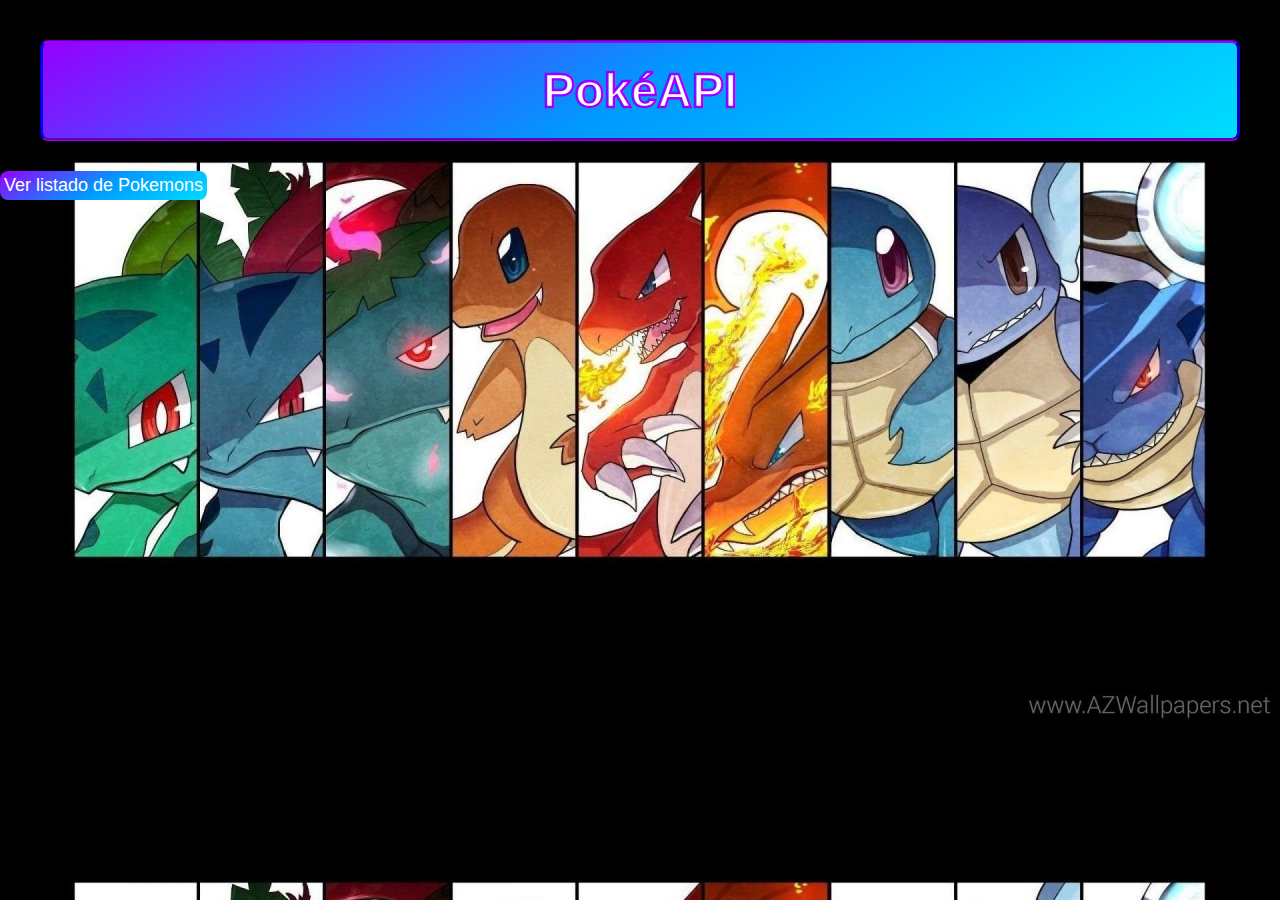
<file: index.html>
<!DOCTYPE html>
<html lang="en">
<head>
    <meta charset="UTF-8">
    <meta name="viewport" content="width=device-width, initial-scale=1.0">
    <title>Prueba PokeAPI</title>
    <link rel="stylesheet" href="/css.css">
    
</head>
<body class="body-index">

    <div class="box-tittle">
        <h1 id="titulo"> PokéAPI </h1>
    </div>

    <div id="box-btn">
        <button type="button" class="btn" onclick="window.location.href = 'pokemons.html'" > Ver listado de Pokemons </button>
    </div>
    
    <script src="JS.js"></script>
</body>
</html>
</file>
<file: css.css>
* {
    margin: 0;
    padding: 0;
    box-sizing: border-box;
}

.body-index {
    background-image: url('14763-pokemon.jpg');
    background-size: cover;
    
    
}

.box-tittle {
    display: flex;
    justify-content: center;
    margin: 40px;
    padding: 20px;
    background-image: linear-gradient( 150deg, #9500ff, #09f, #00DDFF);
    border-radius: 8px;
  
}


#titulo {
    display: flex;
    justify-content: center;
    align-items: center;
    font-family: sans-serif;
    font-size: 3rem;
    color: rgb(255, 255, 255);
    -webkit-text-stroke: 2.3px #9900ff; 
    
}


.box-tittle {
    border-style:groove ;
    border-color: #9900ff blue;

}
    

.box-btn {
    display: flex;
    justify-content: center;
    align-items: center;
    
}


.btn {

    border: 0;
    background-image: linear-gradient( 150deg, #9500ff, #09f, #00DDFF);
    border-radius: 8px;
    color: #fff;
    display: flex;
    font-size: 18px;
    padding: 4px;
    cursor: pointer;
    transition: .3s;
    margin-bottom: 10px;
    margin-top: -10px;
    margin-right: 10px;
}

.btn2 {
    
    border: 0;
    background-image: linear-gradient( 150deg, #9500ff, #09f, #00DDFF);
    border-radius: 8px;
    color: #fff;
    display: flex;
    font-size: 18px;
    padding: 4px;
    cursor: pointer;
    transition: .3s;
    margin-bottom: 10px;
    margin-top: -10px;
    margin-right: 10px;
    
    
}

button span {
    background-color: #111;
    padding: 10px 24px;
    border-radius: 6px;
    transition: .3s;
}

button:hover {
    background: none;
}

button:active {
    transform: scale(0.9);
}

.box-grid {
    padding: 6rem;
}

#poke-container {
    display: grid;
    grid-template-columns: repeat(5, 1fr); 
    gap: 1rem;
    margin-left: 5rem;
}

#poke-containerV2 {
    display: grid;
    grid-template-columns: repeat(5, 1fr); 
    gap: 1rem;
    margin-left: 5rem;
}

.data-item {
        border: 3px solid rgb(120, 7, 212);
        padding: 1rem;
        text-align: center;
        justify-content: center;
        font-size: 0.8rem;
        display: flex;
        color: rgb(255, 255, 255);
        width: 50%;
        font-family:sans-serif ;
        
}

.data-item h3 {
    align-items: center;
}

.body-grids {
    background-color: rgba(0, 0, 0, 0.808);
}

#box-btn-volver {
    
    display: flex;
    justify-content: center;
    margin-top: 2rem;
    
}

.btn-volver {
    border: 0;
    background-image: linear-gradient( 150deg, #9500ff, #09f, #00DDFF);
    border-radius: 8px;
    color: #fff;
    display: flex;
    font-size: 18px;
    padding: 4px;
    cursor: pointer;
    transition: .3s;
}

#animation {
    position: relative;
    animation: fall 1.5s ease-in-out forwards;
    opacity: 0;
    transform: translateY(-100%);
}

/* Animación de caída */
@keyframes fall {
    0% {
        opacity: 0;
        transform: translateY(-100%);
    }
    100% {
        opacity: 1;
        transform: translateY(0);
    }
}
</file>
